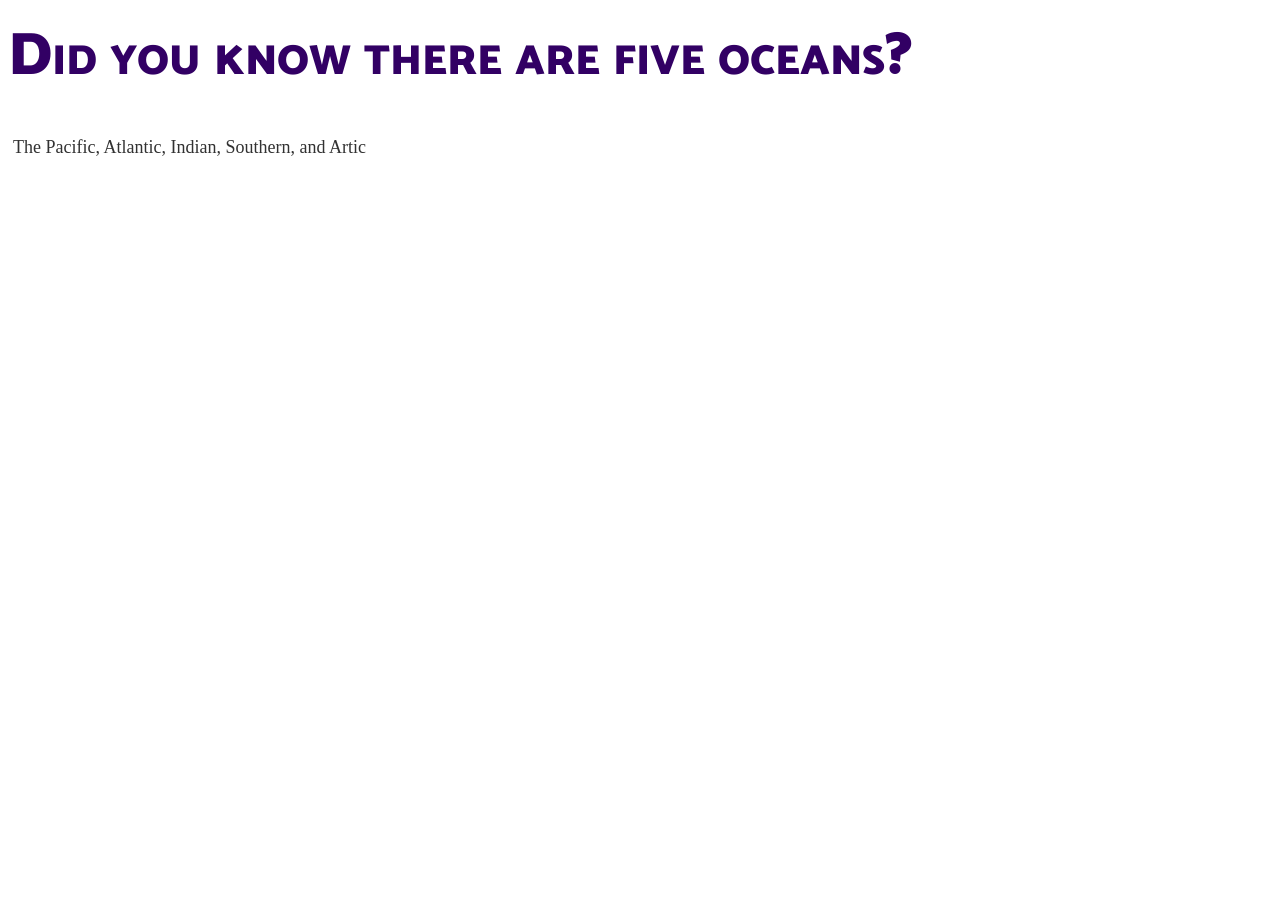
<file: a_different_page.html>
<!DOCTYPE html>
<html>

<!-- Richard Davies, Data Science -->

<!-- CODING LESSON NUMBER 1 -->
<!-- Commenting your code is vital, vital, vital -->

<!-- This is how you add comments to HTML -->

<!-- You can also include
multi - line comments
if you find that useful -->

<!-- To turn text into a comment, use the=is short-cut: CTRL & the "/" key (command + "/" on Mac)-->


<!-- HOW HTML WORKS - THE BASICS -->
<!-- HTML files have two fundamental parts. (1) The head, (2) The body -->

<!-- The head contains things that you do not see on the page -->

<head>
    <title>Page Title</title>
    <link rel="stylesheet" href="Example2.css">
</head>

<!-- The body contains thigs you see -->
<!-- Most elements both open and close, with the content in the middle -->
<!-- Indenting is optional, but helps with readability -->
<body>
    <h1>Did you know there are five oceans?</h1>
    <p>The Pacific, Atlantic, Indian, Southern, and Artic</p>
</body>
</html>
</file>
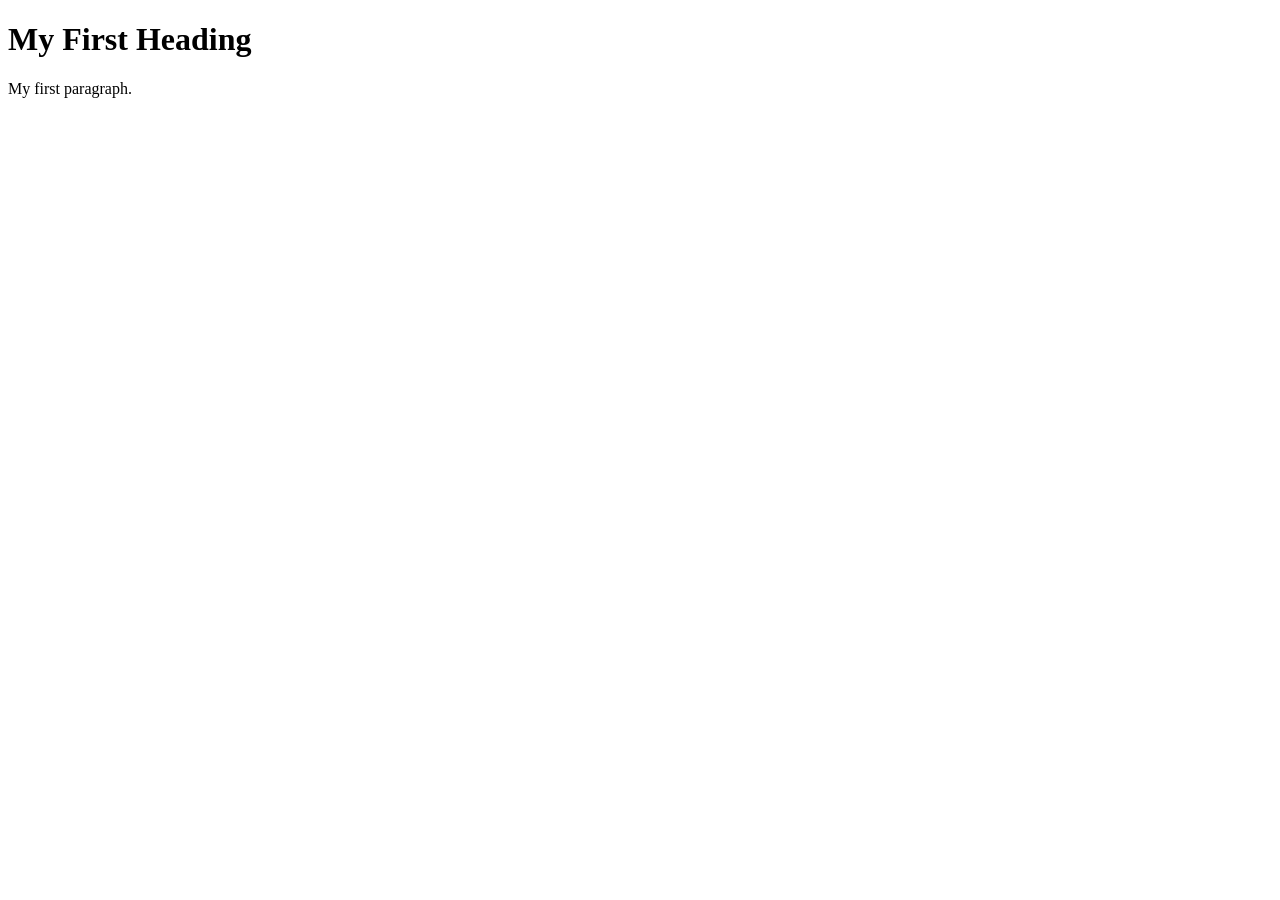
<file: Example1.html>
<!DOCTYPE html>
<html>

<!-- Richard Davies, Data Science -->

<!-- CODING LESSON NUMBER 1 -->
<!-- Commenting your code is vital, vital, vital -->

<!-- This is how you add comments to HTML -->

<!-- You can also include
multi - line comments
if you find that useful -->

<!-- To turn text into a comment, use the=is short-cut: CTRL & the "/" key (command + "/" on Mac)-->


<!-- HOW HTML WORKS - THE BASICS -->
<!-- HTML files have two fundamental parts. (1) The head, (2) The body -->

<!-- The head contains things that you do not see on the page -->

<head>
    <title>Page Title</title>
</head>

<!-- The body contains thigs you see -->
<!-- Most elements both open and close, with the content in the middle -->
<!-- Indenting is optional, but helps with readability -->
<body>
    <h1>My First Heading</h1>
    <p>My first paragraph.</p>
</body>
</html>
</file>
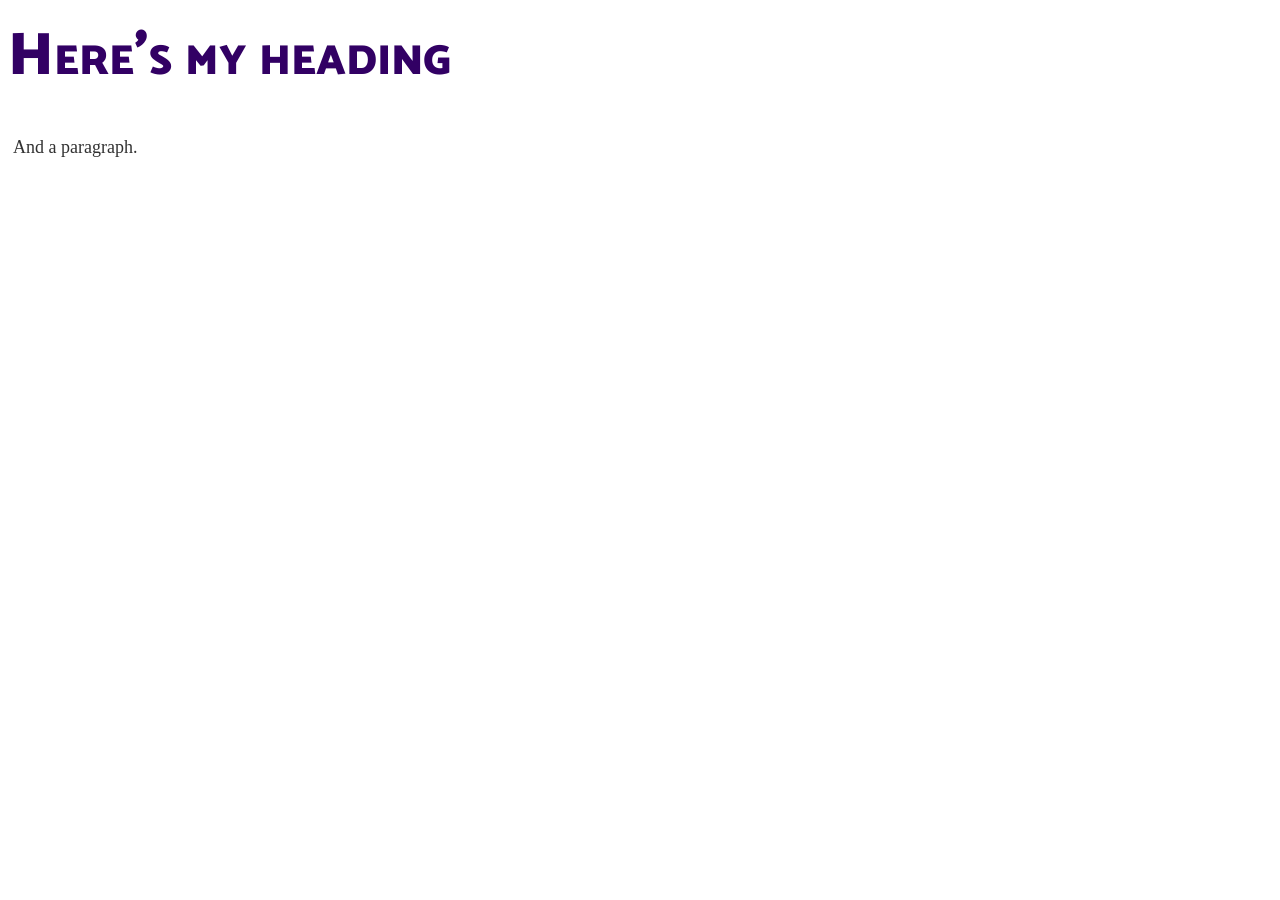
<file: Example2.html>
<!DOCTYPE html>

<!-- Richard Davies, Data Science -->

<html>

<head>
    <title>Richard's Second Example</title>

<!-- Link to my CSS file -->
<!-- The link needs to point to the CSS file, so it needs to be in the right place -->
    <link rel="stylesheet" href="Example2.css">
</head>


<body>

<h1>Here's my heading</h1>
<p>And a paragraph.</p>

</body>
</html>
</file>
<file: Example2.css>
/* Richard Davies */
/* Data Science */

/* This is a comment in CSS */

/* This is a 
multi line comment */

/* CSS files can be used to access e.g. fonts */
@import url('https://fonts.googleapis.com/css2?family=Catamaran:wght@900&display=swap');


/* Format my paragraph */
p {
	font-size: 18px;
	margin: 5px 5px;
	line-height: 22.4px;
	color: #323232;
}

/* Format my heading */
h1 {
	font-family: "Catamaran";
	font-variant: small-caps;
	font-size: 60px;
	color: #320064;
	font-weight: 900;
	margin: 0px 0px 30px 0px;
}
</file>
